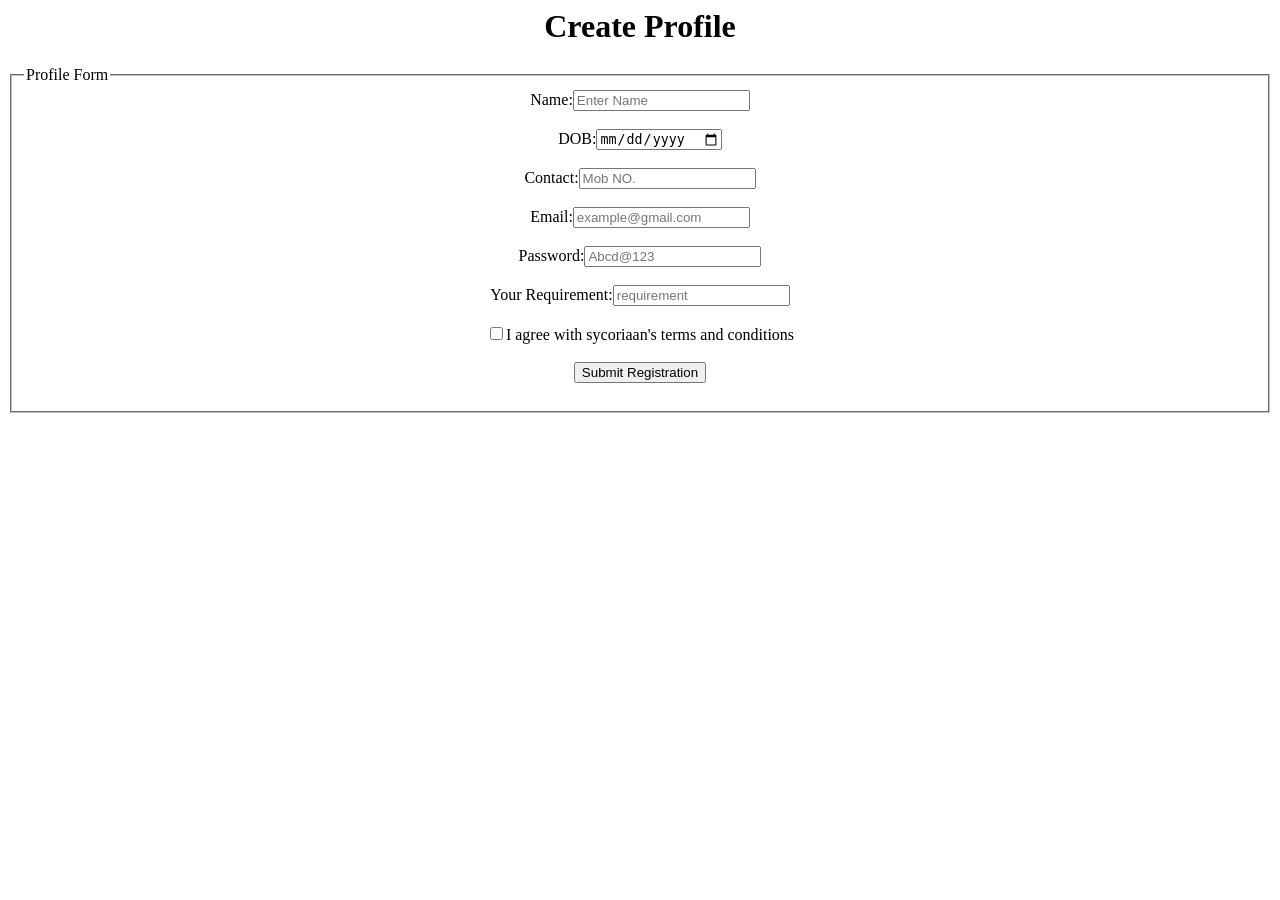
<file: profileform.html>
<html>
<head>
</head>
<body>
    <center>
        <h1>Create Profile</h1>
 <fieldset>
            <legend>Profile Form</legend>
            Name:<input type="text" placeholder="Enter Name"><br><br>
            DOB:<input type="date" placeholder="Enter Date"><br><br>
            Contact:<input type="Phone" placeholder="Mob NO."><br><br>
            Email:<input type="Email" placeholder="example@gmail.com"><br><br>
            Password:<input type="password" placeholder="Abcd@123"><br><br>
            Your Requirement:<input type="textarea" placeholder="requirement"><br><br>
            <input type="checkbox">I agree with sycoriaan's terms and conditions<br><br>
            <input type="submit" value="Submit Registration"><br><br>
 </fieldset>
</body>
</html>
</file>
